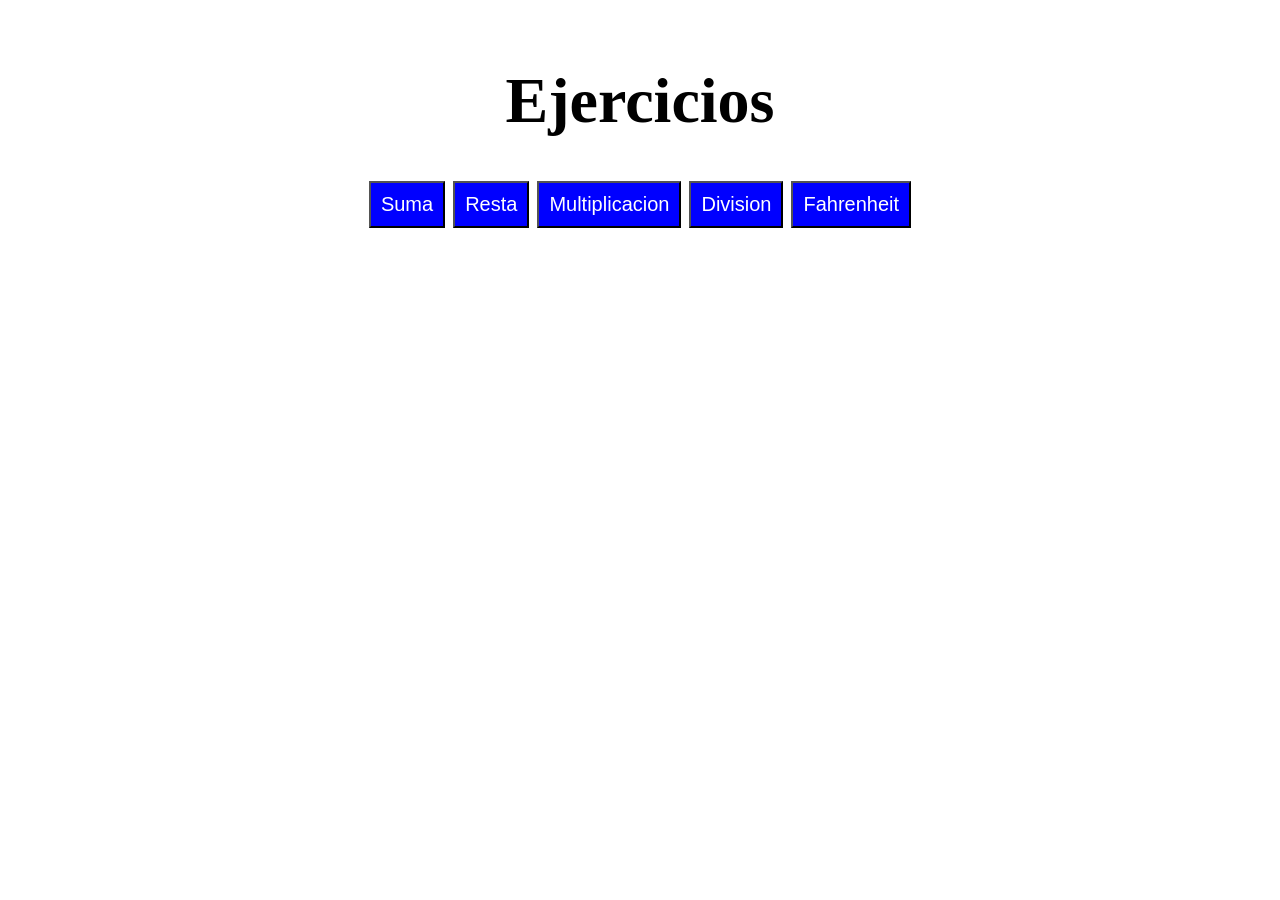
<file: Clase #1-2/index.html>
<!DOCTYPE html>
<html lang="en">
<head>
    <meta charset="UTF-8">
    <meta http-equiv="X-UA-Compatible" content="IE=edge">
    <meta name="viewport" content="width=device-width, initial-scale=1.0">
    <link rel="stylesheet" href="./style/style.css">
    <title>Document</title>
</head>
<body>
    <header>
        <h1>Ejercicios</h1>
    </header>
    <main>
        <button id="Suma" >Suma</button>
        <button id="Resta">Resta</button>
        <button id="Multiplicacion">Multiplicacion</button>
        <button id="Division">Division</button>
        <button id="Fahrenheit">Fahrenheit</button>
        <div id="Resultado"> </div>
    </main>
    <script src="./Script/script.js" type="module"></script>
</body>
</html>
</file>
<file: Clase #1-2/style/style.css>
body{
background-color: white;
text-align: center;
font-size: 32px;
margin-top: 5%;
}

button{
    padding: 10px;
    color: white;
    background-color: blue;
    font-size: 20px;
}
</file>
